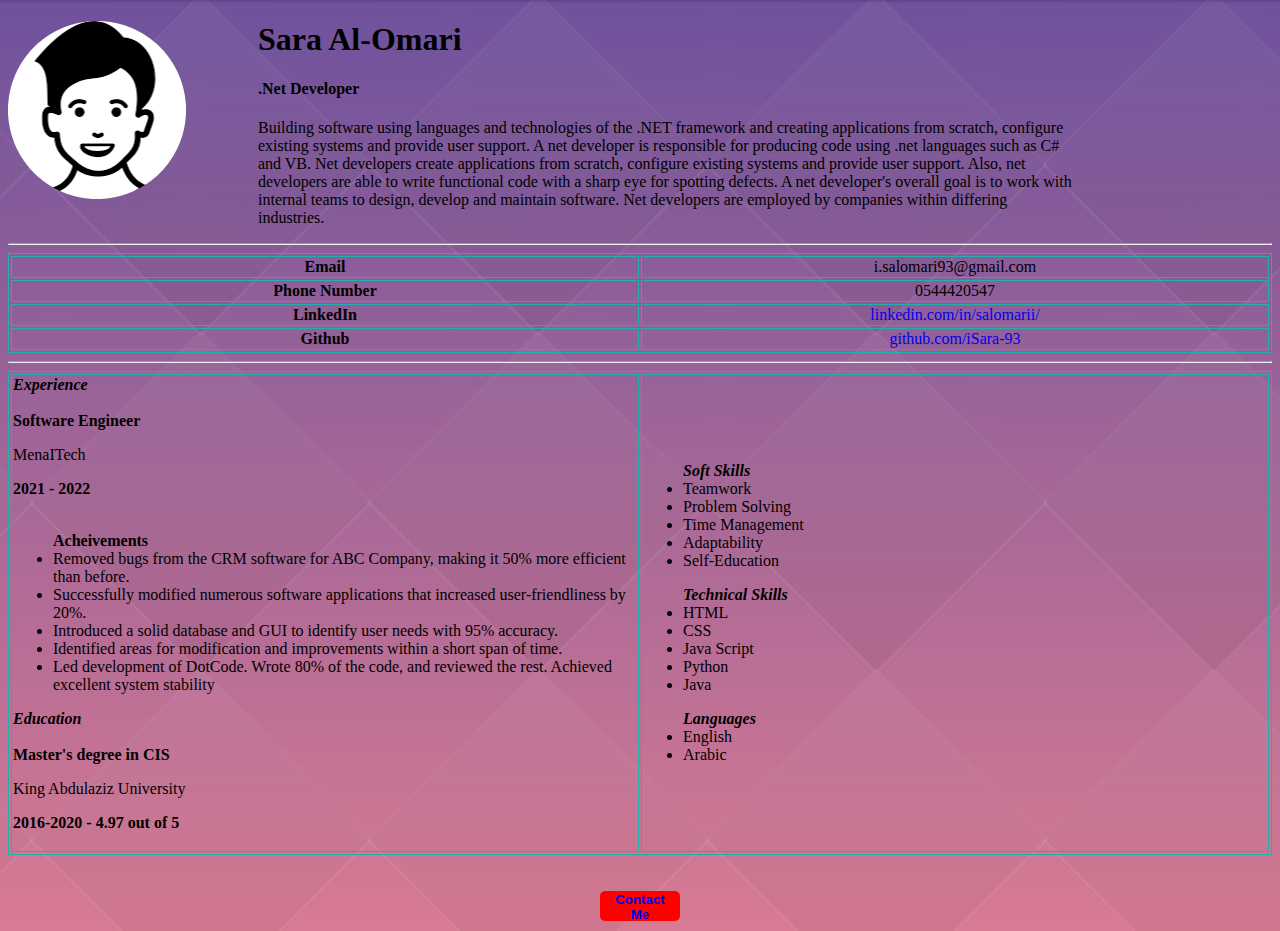
<file: index.html>
<!DOCTYPE html>

<html>
  <head>
    <meta charset="UTF-8" />
    <meta name="viewport" content="width=device-width, initial" />
    <title>Home page</title>
    <link rel="stylesheet" href="https://fonts.googleapis.com/css?family=Sofia">
    <link rel="stylesheet" href="style.css" />
  </head>

  <body class="bg">
    <img src="tutorial-img-modified.png"/>
    <div class="content-1">
      <h1>Sara Al-Omari</h1>
      <h4>.Net Developer</h4>
      <p>
        Building software using languages and technologies of the .NET framework
        and creating applications from scratch, configure existing systems and
        provide user support. A net developer is responsible for producing code
        using .net languages such as C# and VB. Net developers create
        applications from scratch, configure existing systems and provide user
        support. Also, net developers are able to write functional code with a
        sharp eye for spotting defects. A net developer's overall goal is to
        work with internal teams to design, develop and maintain software. Net
        developers are employed by companies within differing industries.
      </p>
    </div>
    <hr />

    <table class="center">
      <tr>
        <th>Email</th>
        <td>i.salomari93@gmail.com</td>
      </tr>
      <tr>
        <th>Phone Number</th>
        <td>0544420547</td>
      </tr>
      <tr>
        <th>LinkedIn</th>
        <td><a href="linkedin.com/in/salomarii">linkedin.com/in/salomarii/</a></td>
      </tr>
      <tr>
        <th>Github</th>
        <td><a href="github.com/iSara-93">github.com/iSara-93</a></td>
      </tr>
    </table>
<hr>

<table class="tableAlignLeft">
    <tr>
        <td>
            <strong><em>Experience</em></strong><br><br>
            <b>Software Engineer</b><br>
            <p>MenaITech </p>
            <b>2021 - 2022</b> <br><br>

            <ul><strong>Acheivements</strong>
            <li>Removed bugs from the CRM software for ABC Company, making it 50% more efficient than before.</li>
            <li>Successfully modified numerous software applications that increased user-friendliness by 20%.</li>
            <li>Introduced a solid database and GUI to identify user needs with 95% accuracy.</li>
            <li> Identified areas for modification and improvements within a short span of time.</li>
            <li>Led development of DotCode. Wrote 80% of the code, and reviewed the rest. Achieved excellent system stability</li>
            </ul> 

            <strong><em>Education</em></strong><br><br>
            <b>Master's degree in CIS</b><br>
            <p>King Abdulaziz University </p>
            <b>2016-2020 - 4.97 out of 5</b> <br><br>
        </td>
        <td>


          <ul><strong><em>Soft Skills</em></strong>
          <li>Teamwork</li>
          <li>Problem Solving</li>
          <li>Time Management</li>
          <li> Adaptability</li>
          <li>Self-Education</li>
          </ul> 

          <ul><strong><em>Technical Skills</em></strong>
            <li>HTML</li>
            <li>CSS</li>
            <li>Java Script</li>
            <li> Python</li>
            <li>Java</li>
            </ul> 
            <ul><strong><em>Languages</em></strong>
              <li>English</li>
              <li>Arabic</li>
        </td>
    </tr>
</table>
<br><br>
<div class="center">
<button type="button"><a href="ContactMe.html">Contact Me</a></button>
</div>
  </body>
</html>
</file>
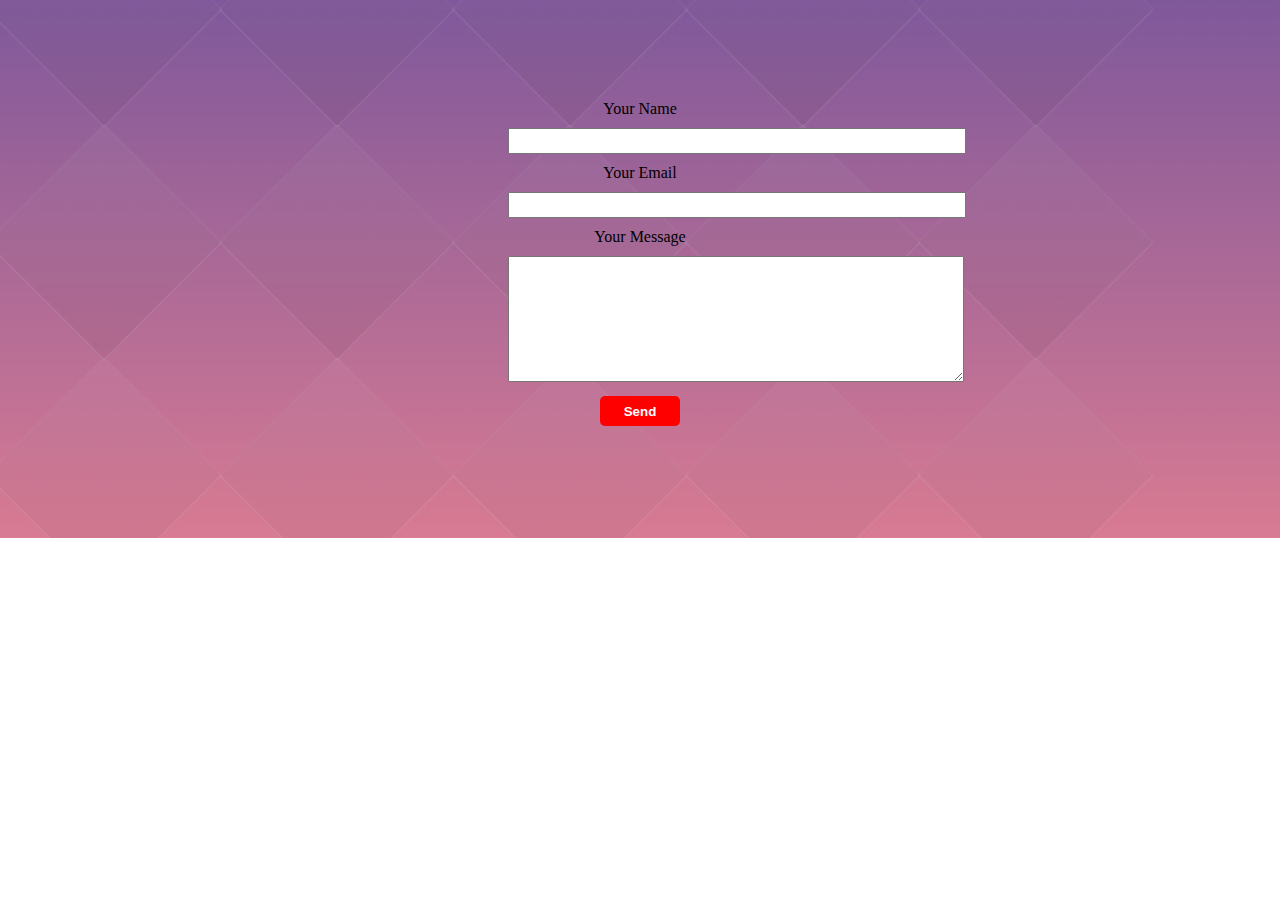
<file: ContactMe.html>
<!DOCTYPE html>

<html>
  <head>
    <meta charset="UTF-8" />
    <meta name="viewport" content="width=device-width, initial" />
    <title>Contact Me</title>
    <link rel="stylesheet" href="https://fonts.googleapis.com/css?family=Sofia">
    <link rel="stylesheet" href="style.css" />
  </head>

  <body class="bg">
    <div class="formPosition">
<form id="form1">
 <center><label for="name">Your Name</label></center>
  <input type="text" id="name"><br>

  <center><label for="email">Your Email</label></center>
  <input type="email" id="email"><br>

 <center><label for="message">Your Message</label></center>
  <textarea style="height: 120px; width: 450px;margin-top: 10px;margin-bottom: 10px;" id="message"> </textarea><br>

  <center><button type="submit" form="form1" value="Submit">Send</button></center>

</form>
</div>
  </body>

</html>
</file>
<file: style.css>
.bg { 
    /* The image used */
    background-image: url("background-image.png");
  
    /* Full height */
    height: 100%; 
  
    /* Center and scale the image nicely */
    background-position: center;
    background-repeat: no-repeat;
    background-size: cover;
  }

  img {
      float: left;
  }
.content-1 {

    padding-left: 250px;
    padding-right: 200px;
}

table, th, td{
    border: 1px solid lightseagreen;

}
table {
    width: 100%;
}


th, td {
    width: 50%;
}


.center {
    margin-left: auto;
    margin-right: auto;
    text-align: center;

}

.tableAlignLeft {
    text-align: left;
}

button {
    background-color: red;
    border: none;
    color: white;
    font-weight: bold;
    height: 30px;
    width: 80px;
    border-radius: 5px;

    

}

a {

    text-decoration: none;
}


.formPosition {
    margin-top: 100px;
    margin-left: 500px;
    margin-right: 500px;


}


input {
    width: 450px;
    height: 20px;
    margin-top: 10px;
    margin-bottom: 10px;
}
</file>
